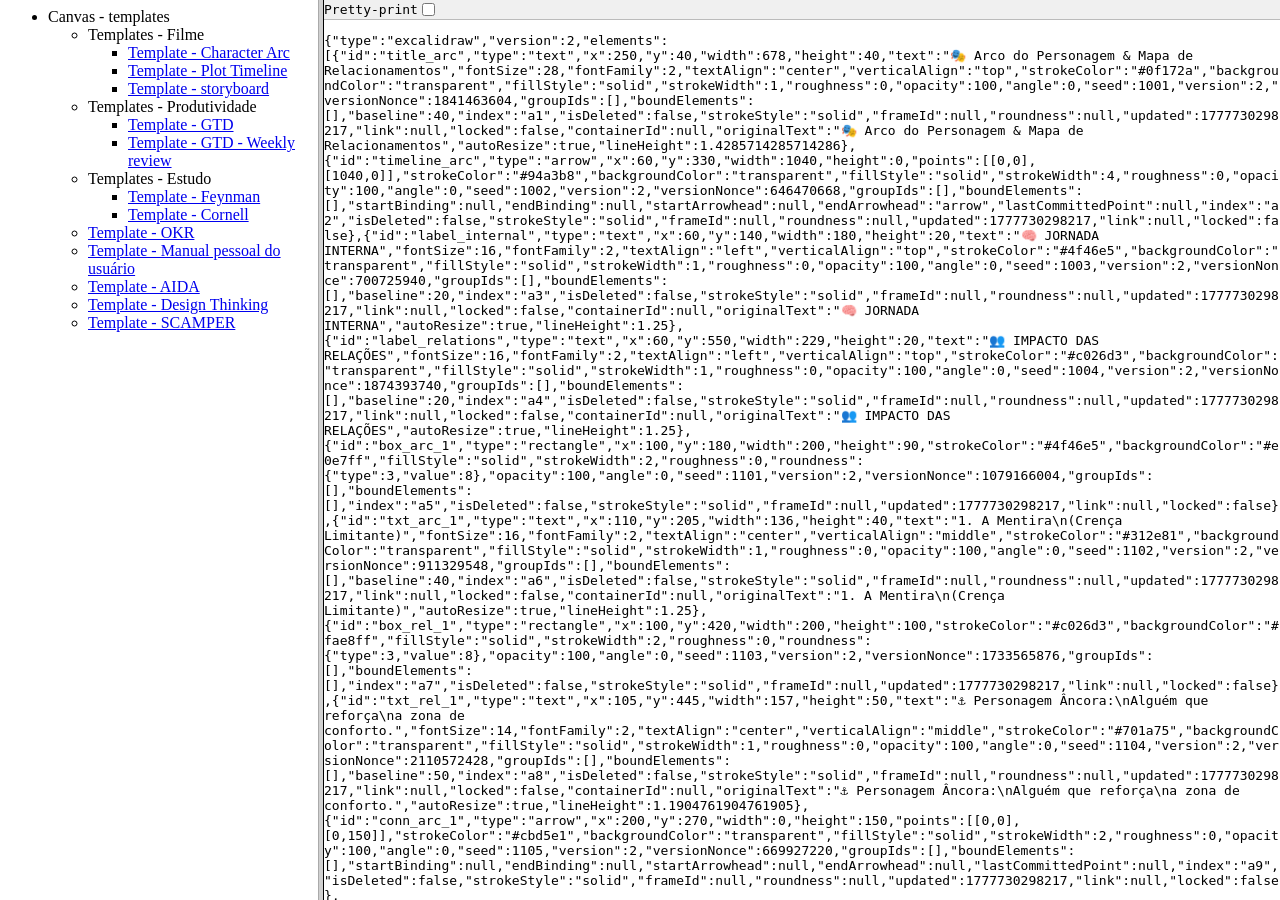
<file: Canvas-Templates/Canvas-templates/index.html>
<!DOCTYPE html PUBLIC "-//W3C//DTD XHTML 1.0 Strict//EN" "http://www.w3.org/TR/xhtml1/DTD/xhtml1-transitional.dtd">
<html>
<head>
    <meta charset="utf-8">
    <meta name="viewport" content="width=device-width, initial-scale=1">
</head>
<frameset cols="25%,75%">
    <frame name="navigation" src="navigation.html">
    <frame name="detail" src="Canvas%20-%20templates/Templates%20-%20Filme/Template%20-%20Character%20Arc.json">
</frameset>
</html>
</file>
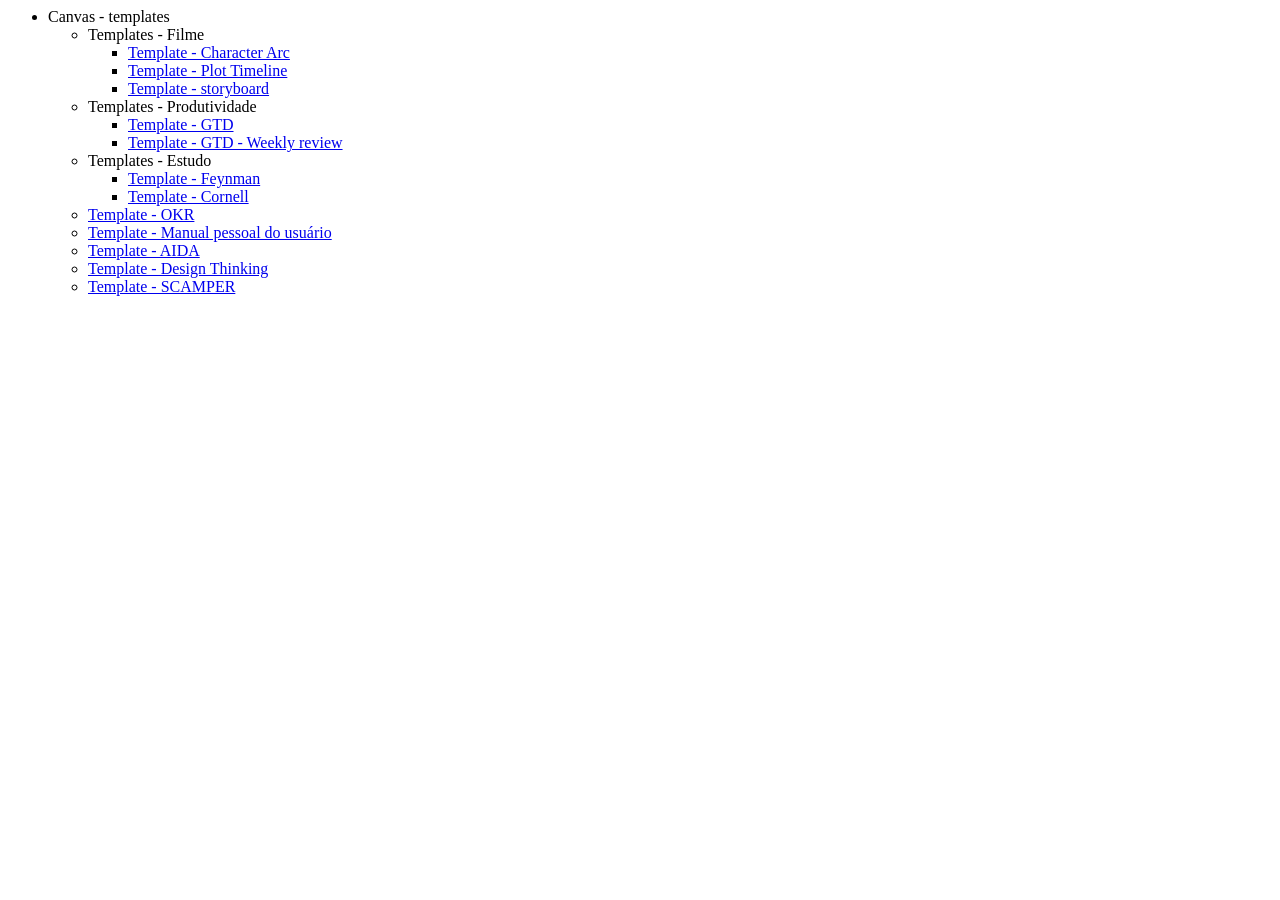
<file: Canvas-Templates/Canvas-templates/navigation.html>
<html>
  
  <head>
    <meta charset="utf-8">
    <link rel="stylesheet" href="style.css">
  </head>
  
  <body>
    <ul>
      <li>Canvas - templates
        <ul>
          <li>Templates - Filme
            <ul>
              <li><a href="Canvas%20-%20templates/Templates%20-%20Filme/Template%20-%20Character%20Arc.json"
                target="detail">Template - Character Arc</a>
              </li>
              <li><a href="Canvas%20-%20templates/Templates%20-%20Filme/Template%20-%20Plot%20Timeline.json"
                target="detail">Template - Plot Timeline</a>
              </li>
              <li><a href="Canvas%20-%20templates/Templates%20-%20Filme/Template%20-%20storyboard.json"
                target="detail">Template - storyboard</a>
              </li>
            </ul>
          </li>
          <li>Templates - Produtividade
            <ul>
              <li><a href="Canvas%20-%20templates/Templates%20-%20Produtividade/Template%20-%20GTD.json"
                target="detail">Template - GTD</a>
              </li>
              <li><a href="Canvas%20-%20templates/Templates%20-%20Produtividade/Template%20-%20GTD%20-%20Weekly%20review.json"
                target="detail">Template - GTD - Weekly review</a>
              </li>
            </ul>
          </li>
          <li>Templates - Estudo
            <ul>
              <li><a href="Canvas%20-%20templates/Templates%20-%20Estudo/Template%20-%20Feynman.json"
                target="detail">Template - Feynman</a>
              </li>
              <li><a href="Canvas%20-%20templates/Templates%20-%20Estudo/Template%20-%20Cornell.json"
                target="detail">Template - Cornell</a>
              </li>
            </ul>
          </li>
          <li><a href="Canvas%20-%20templates/Template%20-%20OKR.json" target="detail">Template - OKR</a>
          </li>
          <li><a href="Canvas%20-%20templates/Template%20-%20Manual%20pessoal%20do%20u.json"
            target="detail">Template - Manual pessoal do usuário</a>
          </li>
          <li><a href="Canvas%20-%20templates/Template%20-%20AIDA.json" target="detail">Template - AIDA</a>
          </li>
          <li><a href="Canvas%20-%20templates/Template%20-%20Design%20Thinking.json"
            target="detail">Template - Design Thinking</a>
          </li>
          <li><a href="Canvas%20-%20templates/Template%20-%20SCAMPER.json" target="detail">Template - SCAMPER</a>
          </li>
        </ul>
      </li>
    </ul>
  </body>

</html>
</file>
<file: Canvas-Templates/Canvas-templates/style.css>
/**
 * @license Copyright (c) 2003-2026, CKSource Holding sp. z o.o. All rights reserved.
 * For licensing, see LICENSE.md or https://ckeditor.com/legal/ckeditor-licensing-options
 */
.ck-content code{
  background-color:#c7c7c74d;
  border-radius:2px;
  padding:.15em;
}

.ck-content blockquote{
  border-left:5px solid #ccc;
  margin-left:0;
  margin-right:0;
  padding-left:1.5em;
  padding-right:1.5em;
  font-style:italic;
  overflow:hidden;
}

.ck-content[dir="rtl"] blockquote{
  border-left:0;
  border-right:5px solid #ccc;
}

.ck-content pre{
  color:#353535;
  text-align:left;
  tab-size:4;
  white-space:pre-wrap;
  direction:ltr;
  background:#c7c7c74d;
  border:1px solid #c4c4c4;
  border-radius:2px;
  min-width:200px;
  margin:.9em 0;
  padding:1em;
  font-style:normal;
}

.ck-content pre code{
  background:unset;
  border-radius:0;
  padding:0;
}

:root{
  --ck-content-font-family:Helvetica, Arial, Tahoma, Verdana, Sans-Serif;
  --ck-content-font-size:medium;
  --ck-content-font-color:#000;
  --ck-content-line-height:1.5;
  --ck-content-word-break:normal;
  --ck-content-overflow-wrap:break-word;
}

.ck-content{
  font-family:var(--ck-content-font-family);
  font-size:var(--ck-content-font-size);
  color:var(--ck-content-font-color);
  line-height:var(--ck-content-line-height);
  word-break:var(--ck-content-word-break);
  overflow-wrap:var(--ck-content-overflow-wrap);
}

:root{
  --ck-content-font-size-tiny:.7em;
  --ck-content-font-size-small:.85em;
  --ck-content-font-size-big:1.4em;
  --ck-content-font-size-huge:1.8em;
}

.ck-content .text-tiny{
  font-size:var(--ck-content-font-size-tiny);
}

.ck-content .text-small{
  font-size:var(--ck-content-font-size-small);
}

.ck-content .text-big{
  font-size:var(--ck-content-font-size-big);
}

.ck-content .text-huge{
  font-size:var(--ck-content-font-size-huge);
}

:root{
  --ck-content-highlight-marker-yellow:#fdfd77;
  --ck-content-highlight-marker-green:#62f962;
  --ck-content-highlight-marker-pink:#fc7899;
  --ck-content-highlight-marker-blue:#72ccfd;
  --ck-content-highlight-pen-red:#e71313;
  --ck-content-highlight-pen-green:#128a00;
}

.ck-content .marker-yellow{
  background-color:var(--ck-content-highlight-marker-yellow);
}

.ck-content .marker-green{
  background-color:var(--ck-content-highlight-marker-green);
}

.ck-content .marker-pink{
  background-color:var(--ck-content-highlight-marker-pink);
}

.ck-content .marker-blue{
  background-color:var(--ck-content-highlight-marker-blue);
}

.ck-content .pen-red{
  color:var(--ck-content-highlight-pen-red);
  background-color:#0000;
}

.ck-content .pen-green{
  color:var(--ck-content-highlight-pen-green);
  background-color:#0000;
}

.ck-content hr{
  background:#dedede;
  border:0;
  height:4px;
  margin:15px 0;
}

:root{
  --ck-content-color-image-caption-background:#f7f7f7;
  --ck-content-color-image-caption-text:#333;
}

.ck-content .image > figcaption{
  caption-side:bottom;
  word-break:normal;
  overflow-wrap:anywhere;
  break-before:avoid;
  color:var(--ck-content-color-image-caption-text);
  background-color:var(--ck-content-color-image-caption-background);
  outline-offset:-1px;
  padding:.6em;
  font-size:.75em;
  display:table-caption;
}

@media (forced-colors: active){
  .ck-content .image > figcaption{
    background-color:unset;
    color:unset;
  }
}

.ck-content img.image_resized{
  height:auto;
}

.ck-content .image.image_resized{
  box-sizing:border-box;
  max-width:100%;
  display:block;
}

.ck-content .image.image_resized img{
  width:100%;
}

.ck-content .image.image_resized > figcaption{
  display:block;
}

:root{
  --ck-content-image-style-spacing:1.5em;
  --ck-content-inline-image-style-spacing:calc(var(--ck-content-image-style-spacing) / 2);
}

.ck-content .image.image-style-block-align-left, .ck-content .image.image-style-block-align-right{
  max-width:calc(100% - var(--ck-content-image-style-spacing));
}

.ck-content .image.image-style-align-left, .ck-content .image.image-style-align-right{
  clear:none;
}

.ck-content .image.image-style-side{
  float:right;
  margin-left:var(--ck-content-image-style-spacing);
  max-width:50%;
}

.ck-content .image.image-style-align-left{
  float:left;
  margin-right:var(--ck-content-image-style-spacing);
}

.ck-content .image.image-style-align-right{
  float:right;
  margin-left:var(--ck-content-image-style-spacing);
}

.ck-content .image.image-style-block-align-right{
  margin-left:auto;
  margin-right:0;
}

.ck-content .image.image-style-block-align-left{
  margin-left:0;
  margin-right:auto;
}

.ck-content .image-style-align-center{
  margin-left:auto;
  margin-right:auto;
}

.ck-content .image-style-align-left{
  float:left;
  margin-right:var(--ck-content-image-style-spacing);
}

.ck-content .image-style-align-right{
  float:right;
  margin-left:var(--ck-content-image-style-spacing);
}

.ck-content p + .image.image-style-align-left, .ck-content p + .image.image-style-align-right, .ck-content p + .image.image-style-side{
  margin-top:0;
}

.ck-content .image-inline.image-style-align-left, .ck-content .image-inline.image-style-align-right{
  margin-top:var(--ck-content-inline-image-style-spacing);
  margin-bottom:var(--ck-content-inline-image-style-spacing);
}

.ck-content .image-inline.image-style-align-left{
  margin-right:var(--ck-content-inline-image-style-spacing);
}

.ck-content .image-inline.image-style-align-right{
  margin-left:var(--ck-content-inline-image-style-spacing);
}

.ck-content .image{
  clear:both;
  text-align:center;
  min-width:50px;
  margin:.9em auto;
  display:table;
}

.ck-content .image img{
  min-width:100%;
  max-width:100%;
  height:auto;
  margin:0 auto;
  display:block;
}

.ck-content .image-inline{
  align-items:flex-start;
  max-width:100%;
  display:inline-flex;
}

.ck-content .image-inline picture{
  display:flex;
}

.ck-content .image-inline picture, .ck-content .image-inline img{
  flex-grow:1;
  flex-shrink:1;
  max-width:100%;
}

:root{
  --ck-content-list-marker-color:var(--ck-content-font-color);
  --ck-content-list-marker-font-family:var(--ck-content-font-family);
  --ck-content-list-marker-font-size:var(--ck-content-font-size);
}

.ck-content li > p:first-of-type{
  margin-top:0;
}

.ck-content li > p:only-of-type{
  margin-top:0;
  margin-bottom:0;
}

.ck-content li.ck-list-marker-bold::marker{
  font-weight:bold;
}

.ck-content li.ck-list-marker-italic::marker{
  font-style:italic;
}

.ck-content li.ck-list-marker-color::marker{
  color:var(--ck-content-list-marker-color);
}

.ck-content li.ck-list-marker-font-family::marker{
  font-family:var(--ck-content-list-marker-font-family);
}

.ck-content li.ck-list-marker-font-size::marker{
  font-size:var(--ck-content-list-marker-font-size);
}

.ck-content li.ck-list-marker-font-size-tiny::marker{
  font-size:var(--ck-content-font-size-tiny);
}

.ck-content li.ck-list-marker-font-size-small::marker{
  font-size:var(--ck-content-font-size-small);
}

.ck-content li.ck-list-marker-font-size-big::marker{
  font-size:var(--ck-content-font-size-big);
}

.ck-content li.ck-list-marker-font-size-huge::marker{
  font-size:var(--ck-content-font-size-huge);
}

.ck-content ol{
  list-style-type:decimal;
}

.ck-content ol ol{
  list-style-type:lower-latin;
}

.ck-content ol ol ol{
  list-style-type:lower-roman;
}

.ck-content ol ol ol ol{
  list-style-type:upper-latin;
}

.ck-content ol ol ol ol ol{
  list-style-type:upper-roman;
}

.ck-content ul{
  list-style-type:disc;
}

.ck-content ul ul{
  list-style-type:circle;
}

.ck-content ul ul ul{
  list-style-type:square;
}

.ck-content ul ul ul ul{
  list-style-type:square;
}

:root{
  --ck-content-todo-list-checkmark-size:16px;
}

.ck-content .todo-list .todo-list__label > input, .ck-editor__editable.ck-content .todo-list .todo-list__label > span[contenteditable="false"] > input{
  -webkit-appearance:none;
  width:var(--ck-content-todo-list-checkmark-size);
  height:var(--ck-content-todo-list-checkmark-size);
  vertical-align:middle;
  border:0;
  margin-left:0;
  margin-right:-15px;
  display:inline-block;
  position:relative;
  left:-25px;
  right:0;
}

[dir="rtl"]:is(.ck-content .todo-list .todo-list__label > input, .ck-editor__editable.ck-content .todo-list .todo-list__label > span[contenteditable="false"] > input){
  margin-left:-15px;
  margin-right:0;
  left:0;
  right:-25px;
}

:is(.ck-content .todo-list .todo-list__label > input, .ck-editor__editable.ck-content .todo-list .todo-list__label > span[contenteditable="false"] > input):before{
  box-sizing:border-box;
  content:"";
  border:1px solid #333;
  border-radius:2px;
  width:100%;
  height:100%;
  transition:box-shadow .25s ease-in-out;
  display:block;
  position:absolute;
}

@media (prefers-reduced-motion: reduce){
  :is(.ck-content .todo-list .todo-list__label > input, .ck-editor__editable.ck-content .todo-list .todo-list__label > span[contenteditable="false"] > input):before{
    transition:none;
  }
}

:is(.ck-content .todo-list .todo-list__label > input, .ck-editor__editable.ck-content .todo-list .todo-list__label > span[contenteditable="false"] > input):after{
  box-sizing:content-box;
  pointer-events:none;
  content:"";
  left:calc(var(--ck-content-todo-list-checkmark-size) / 3);
  top:calc(var(--ck-content-todo-list-checkmark-size) / 5.3);
  width:calc(var(--ck-content-todo-list-checkmark-size) / 5.3);
  height:calc(var(--ck-content-todo-list-checkmark-size) / 2.6);
  border-style:solid;
  border-color:#0000;
  border-width:0 calc(var(--ck-content-todo-list-checkmark-size) / 8) calc(var(--ck-content-todo-list-checkmark-size) / 8) 0;
  display:block;
  position:absolute;
  transform:rotate(45deg);
}

:is(.ck-content .todo-list .todo-list__label > input, .ck-editor__editable.ck-content .todo-list .todo-list__label > span[contenteditable="false"] > input)[checked]:before{
  background:#26ab33;
  border-color:#26ab33;
}

:is(.ck-content .todo-list .todo-list__label > input, .ck-editor__editable.ck-content .todo-list .todo-list__label > span[contenteditable="false"] > input)[checked]:after{
  border-color:#fff;
}

.ck-content .todo-list{
  list-style:none;
}

.ck-content .todo-list li{
  margin-bottom:5px;
  position:relative;
}

.ck-content .todo-list li .todo-list{
  margin-top:5px;
}

.ck-content .todo-list .todo-list__label .todo-list__label__description{
  vertical-align:middle;
}

.ck-content .todo-list .todo-list__label.todo-list__label_without-description input[type="checkbox"]{
  position:absolute;
}

.ck-editor__editable.ck-content .todo-list .todo-list__label > input, .ck-editor__editable.ck-content .todo-list .todo-list__label > span[contenteditable="false"] > input{
  cursor:pointer;
}

:is(.ck-editor__editable.ck-content .todo-list .todo-list__label > input, .ck-editor__editable.ck-content .todo-list .todo-list__label > span[contenteditable="false"] > input):hover:before{
  box-shadow:0 0 0 5px #0000001a;
}

.ck-editor__editable.ck-content .todo-list .todo-list__label.todo-list__label_without-description input[type="checkbox"]{
  position:absolute;
}

.ck-content .media{
  clear:both;
  min-width:15em;
  margin:.9em 0;
  display:block;
}

:root{
  --ck-content-color-mention-background:#9900301a;
  --ck-content-color-mention-text:#990030;
}

.ck-content .mention{
  background:var(--ck-content-color-mention-background);
  color:var(--ck-content-color-mention-text);
}

.ck-content .page-break{
  clear:both;
  justify-content:center;
  align-items:center;
  padding:5px 0;
  display:flex;
  position:relative;
}

.ck-content .page-break:after{
  content:"";
  border-bottom:2px dashed #c4c4c4;
  width:100%;
  position:absolute;
}

.ck-content .page-break__label{
  z-index:1;
  text-transform:uppercase;
  color:#333;
  -webkit-user-select:none;
  user-select:none;
  background:#fff;
  border:1px solid #c4c4c4;
  border-radius:2px;
  padding:.3em .6em;
  font-size:.75em;
  font-weight:bold;
  display:block;
  position:relative;
  box-shadow:2px 2px 1px #00000026;
}

@media print{
  .ck-content .page-break{
    padding:0;
  }

  .ck-content .page-break:after{
    display:none;
  }

  .ck-content :has( + .page-break){
    margin-bottom:0;
  }
}

.ck-content .table th{
  text-align:start;
}

.ck-content[dir="rtl"] .table th{
  text-align:right;
}

.ck-content[dir="ltr"] .table th{
  text-align:left;
}

.ck-content figure.table:not(.layout-table){
  display:table;
}

.ck-content figure.table:not(.layout-table) > table{
  width:100%;
  height:100%;
}

.ck-content .table:not(.layout-table){
  margin:.9em auto;
}

.ck-content table.table:not(.layout-table), .ck-content figure.table:not(.layout-table) > table{
  border-collapse:collapse;
  border-spacing:0;
  border:1px double #b3b3b3;
}

:is(:is(.ck-content table.table:not(.layout-table), .ck-content figure.table:not(.layout-table) > table) > thead, :is(.ck-content table.table:not(.layout-table), .ck-content figure.table:not(.layout-table) > table) > tfoot, :is(.ck-content table.table:not(.layout-table), .ck-content figure.table:not(.layout-table) > table) > tbody) > tr > th{
  background:#0000000d;
  font-weight:bold;
}

:is(:is(:is(.ck-content table.table:not(.layout-table), .ck-content figure.table:not(.layout-table) > table) > thead, :is(.ck-content table.table:not(.layout-table), .ck-content figure.table:not(.layout-table) > table) > tfoot, :is(.ck-content table.table:not(.layout-table), .ck-content figure.table:not(.layout-table) > table) > tbody) > tr > td, :is(:is(.ck-content table.table:not(.layout-table), .ck-content figure.table:not(.layout-table) > table) > thead, :is(.ck-content table.table:not(.layout-table), .ck-content figure.table:not(.layout-table) > table) > tfoot, :is(.ck-content table.table:not(.layout-table), .ck-content figure.table:not(.layout-table) > table) > tbody) > tr > th) > p:first-of-type{
  margin-top:0;
}

:is(:is(:is(.ck-content table.table:not(.layout-table), .ck-content figure.table:not(.layout-table) > table) > thead, :is(.ck-content table.table:not(.layout-table), .ck-content figure.table:not(.layout-table) > table) > tfoot, :is(.ck-content table.table:not(.layout-table), .ck-content figure.table:not(.layout-table) > table) > tbody) > tr > td, :is(:is(.ck-content table.table:not(.layout-table), .ck-content figure.table:not(.layout-table) > table) > thead, :is(.ck-content table.table:not(.layout-table), .ck-content figure.table:not(.layout-table) > table) > tfoot, :is(.ck-content table.table:not(.layout-table), .ck-content figure.table:not(.layout-table) > table) > tbody) > tr > th) > p:last-of-type{
  margin-bottom:0;
}

:is(:is(.ck-content table.table:not(.layout-table), .ck-content figure.table:not(.layout-table) > table) > thead, :is(.ck-content table.table:not(.layout-table), .ck-content figure.table:not(.layout-table) > table) > tfoot, :is(.ck-content table.table:not(.layout-table), .ck-content figure.table:not(.layout-table) > table) > tbody) > tr > td, :is(:is(.ck-content table.table:not(.layout-table), .ck-content figure.table:not(.layout-table) > table) > thead, :is(.ck-content table.table:not(.layout-table), .ck-content figure.table:not(.layout-table) > table) > tfoot, :is(.ck-content table.table:not(.layout-table), .ck-content figure.table:not(.layout-table) > table) > tbody) > tr > th{
  border:1px solid #bfbfbf;
  min-width:2em;
  padding:.4em;
}

@media print{
  .ck-content figure.table:not(.layout-table){
    width:fit-content;
    height:fit-content;
  }

  .ck-content figure.table:not(.layout-table) > table{
    height:initial;
  }
}

.ck-content table.table.layout-table, .ck-content figure.table.layout-table{
  margin-top:0;
  margin-bottom:0;
}

.ck-content table.table.layout-table, .ck-content figure.table.layout-table > table{
  border-spacing:0;
}

:root{
  --ck-content-table-style-spacing:1.5em;
}

.ck-content .table.table-style-align-left{
  float:left;
  margin-right:var(--ck-content-table-style-spacing);
}

.ck-content .table.table-style-align-right{
  float:right;
  margin-left:var(--ck-content-table-style-spacing);
}

.ck-content .table.table-style-align-center{
  margin-left:auto;
  margin-right:auto;
}

.ck-content .table.table-style-block-align-left{
  margin-left:0;
  margin-right:auto;
}

.ck-content .table.table-style-block-align-right{
  margin-left:auto;
  margin-right:0;
}

:root{
  --ck-content-color-table-caption-background:#f7f7f7;
  --ck-content-color-table-caption-text:#333;
}

.ck-content .table > figcaption, .ck-content figure.table > table > caption{
  caption-side:top;
  word-break:normal;
  overflow-wrap:anywhere;
  text-align:center;
  color:var(--ck-content-color-table-caption-text);
  background-color:var(--ck-content-color-table-caption-background);
  outline-offset:-1px;
  padding:.6em;
  font-size:.75em;
  display:table-caption;
}

@media (forced-colors: active){
  .ck-content .table > figcaption, .ck-content figure.table > table > caption{
    background-color:unset;
    color:unset;
  }
}

.ck-content .table .ck-table-resized{
  table-layout:fixed;
}

.ck-content .table td, .ck-content .table th{
  overflow-wrap:break-word;
}
</file>
